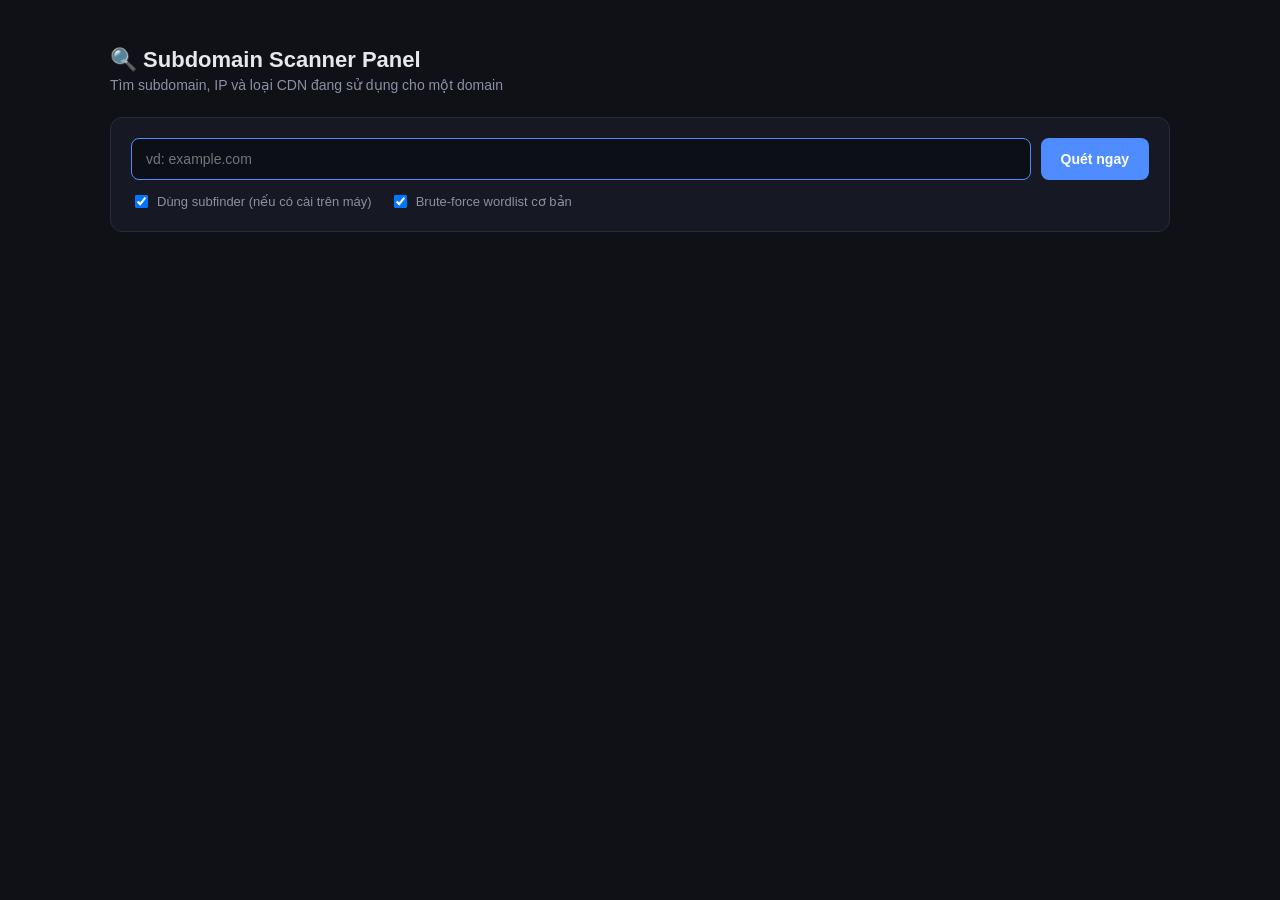
<file: subpanel/templates/index.html>
<!DOCTYPE html>
<html lang="vi">
<head>
<meta charset="UTF-8">
<meta name="viewport" content="width=device-width, initial-scale=1.0">
<title>Subdomain Scanner Panel</title>
<style>
  :root {
    --bg: #0f1117; --panel: #161923; --border: #262b3a;
    --accent: #4f8cff; --text: #e6e8ef; --muted: #8b90a3;
    --green: #3ecf8e; --red: #ff5d6c; --yellow: #ffb84f;
  }
  * { box-sizing: border-box; }
  body {
    margin: 0; font-family: -apple-system, BlinkMacSystemFont, "Segoe UI", Roboto, sans-serif;
    background: var(--bg); color: var(--text);
  }
  .wrap { max-width: 1100px; margin: 0 auto; padding: 32px 20px 60px; }
  h1 { font-size: 22px; margin-bottom: 4px; }
  .sub { color: var(--muted); font-size: 14px; margin-bottom: 24px; }
  .card {
    background: var(--panel); border: 1px solid var(--border);
    border-radius: 12px; padding: 20px; margin-bottom: 20px;
  }
  .row { display: flex; gap: 10px; flex-wrap: wrap; }
  input[type=text] {
    flex: 1; min-width: 220px; background: #0d0f16; border: 1px solid var(--border);
    color: var(--text); padding: 12px 14px; border-radius: 8px; font-size: 14px;
  }
  input[type=text]:focus { outline: none; border-color: var(--accent); }
  button {
    background: var(--accent); color: white; border: none; padding: 12px 20px;
    border-radius: 8px; font-size: 14px; cursor: pointer; font-weight: 600;
  }
  button:hover { filter: brightness(1.1); }
  button:disabled { opacity: 0.5; cursor: not-allowed; }
  .opts { display: flex; gap: 18px; margin-top: 12px; font-size: 13px; color: var(--muted); }
  .opts label { display: flex; align-items: center; gap: 6px; cursor: pointer; }
  .stats { display: flex; gap: 16px; margin: 16px 0; }
  .stat { background: var(--panel); border: 1px solid var(--border); border-radius: 10px; padding: 12px 18px; flex: 1; }
  .stat .num { font-size: 24px; font-weight: 700; }
  .stat .label { font-size: 12px; color: var(--muted); }
  table { width: 100%; border-collapse: collapse; font-size: 13px; }
  th { text-align: left; color: var(--muted); font-weight: 600; padding: 10px 12px; border-bottom: 1px solid var(--border); }
  td { padding: 10px 12px; border-bottom: 1px solid #1e2230; }
  tr:hover td { background: #1a1d29; }
  .badge { display: inline-block; padding: 3px 9px; border-radius: 6px; font-size: 12px; font-weight: 600; }
  .badge.alive { background: rgba(62,207,142,0.15); color: var(--green); }
  .badge.dead { background: rgba(255,93,108,0.15); color: var(--red); }
  .badge.cdn { background: rgba(79,140,255,0.15); color: var(--accent); }
  .badge.none { background: rgba(139,144,163,0.15); color: var(--muted); }
  .ip-list { font-family: ui-monospace, SFMono-Regular, monospace; font-size: 12px; color: var(--muted); }
  .loading { text-align: center; padding: 40px; color: var(--muted); }
  .spinner {
    width: 28px; height: 28px; border: 3px solid var(--border); border-top-color: var(--accent);
    border-radius: 50%; animation: spin 0.8s linear infinite; margin: 0 auto 12px;
  }
  @keyframes spin { to { transform: rotate(360deg); } }
  .toolbar { display: flex; justify-content: space-between; align-items: center; margin-bottom: 10px; }
  .toolbar input { max-width: 260px; }
  .export-btn { background: transparent; border: 1px solid var(--border); color: var(--text); }
  .error { color: var(--red); padding: 12px; }
</style>
</head>
<body>
<div class="wrap">
  <h1>🔍 Subdomain Scanner Panel</h1>
  <div class="sub">Tìm subdomain, IP và loại CDN đang sử dụng cho một domain</div>

  <div class="card">
    <div class="row">
      <input type="text" id="domainInput" placeholder="vd: example.com" autofocus>
      <button id="scanBtn" onclick="scan()">Quét ngay</button>
    </div>
    <div class="opts">
      <label><input type="checkbox" id="optSubfinder" checked> Dùng subfinder (nếu có cài trên máy)</label>
      <label><input type="checkbox" id="optBrute" checked> Brute-force wordlist cơ bản</label>
    </div>
  </div>

  <div id="statsBox" class="stats" style="display:none;">
    <div class="stat"><div class="num" id="statTotal">0</div><div class="label">Tổng số tìm thấy</div></div>
    <div class="stat"><div class="num" id="statAlive">0</div><div class="label">Đang hoạt động</div></div>
    <div class="stat"><div class="num" id="statCdn">0</div><div class="label">Dùng CDN</div></div>
  </div>

  <div id="resultBox"></div>
</div>

<script>
let lastResults = [];

async function scan() {
  const domain = document.getElementById('domainInput').value.trim();
  const btn = document.getElementById('scanBtn');
  const resultBox = document.getElementById('resultBox');
  const statsBox = document.getElementById('statsBox');

  if (!domain) { alert('Nhập tên miền cần quét'); return; }

  btn.disabled = true;
  statsBox.style.display = 'none';
  resultBox.innerHTML = '<div class="loading"><div class="spinner"></div>Đang quét ' + domain + ' ... có thể mất 30-90 giây</div>';

  try {
    const res = await fetch('/api/scan', {
      method: 'POST',
      headers: { 'Content-Type': 'application/json' },
      body: JSON.stringify({
        domain: domain,
        subfinder: document.getElementById('optSubfinder').checked,
        bruteforce: document.getElementById('optBrute').checked
      })
    });
    const data = await res.json();
    if (!res.ok) {
      resultBox.innerHTML = '<div class="card error">Lỗi: ' + (data.error || 'không xác định') + '</div>';
      return;
    }
    lastResults = data.results;
    renderResults(data);
  } catch (e) {
    resultBox.innerHTML = '<div class="card error">Lỗi kết nối: ' + e.message + '</div>';
  } finally {
    btn.disabled = false;
  }
}

function renderResults(data) {
  const statsBox = document.getElementById('statsBox');
  const resultBox = document.getElementById('resultBox');
  const cdnCount = data.results.filter(r => r.cdn && !r.cdn.startsWith('Không')).length;

  document.getElementById('statTotal').textContent = data.total;
  document.getElementById('statAlive').textContent = data.alive;
  document.getElementById('statCdn').textContent = cdnCount;
  statsBox.style.display = 'flex';

  let rows = data.results.map(r => `
    <tr>
      <td>${escapeHtml(r.subdomain)}</td>
      <td class="ip-list">${r.ip && r.ip.length ? r.ip.join('<br>') : '-'}</td>
      <td>${r.cdn.startsWith('Không') ? '<span class="badge none">' + r.cdn + '</span>' : '<span class="badge cdn">' + escapeHtml(r.cdn) + '</span>'}</td>
      <td>${r.alive ? '<span class="badge alive">Hoạt động</span>' : '<span class="badge dead">Không phản hồi</span>'}</td>
    </tr>
  `).join('');

  resultBox.innerHTML = `
    <div class="card">
      <div class="toolbar">
        <input type="text" placeholder="Lọc kết quả..." oninput="filterTable(this.value)">
        <button class="export-btn" onclick="exportCsv()">Xuất CSV</button>
      </div>
      <table id="resultTable">
        <thead><tr><th>Subdomain</th><th>IP</th><th>CDN</th><th>Trạng thái</th></tr></thead>
        <tbody>${rows}</tbody>
      </table>
    </div>
  `;
}

function filterTable(q) {
  q = q.toLowerCase();
  document.querySelectorAll('#resultTable tbody tr').forEach(tr => {
    tr.style.display = tr.textContent.toLowerCase().includes(q) ? '' : 'none';
  });
}

function exportCsv() {
  if (!lastResults.length) return;
  const header = 'subdomain,ip,cdn,alive\n';
  const rows = lastResults.map(r => `${r.subdomain},"${(r.ip||[]).join('|')}",${r.cdn},${r.alive}`).join('\n');
  const blob = new Blob([header + rows], { type: 'text/csv' });
  const a = document.createElement('a');
  a.href = URL.createObjectURL(blob);
  a.download = 'subdomains.csv';
  a.click();
}

function escapeHtml(s) {
  return (s || '').replace(/[&<>"']/g, c => ({'&':'&amp;','<':'&lt;','>':'&gt;','"':'&quot;',"'":'&#39;'}[c]));
}

document.getElementById('domainInput').addEventListener('keydown', e => {
  if (e.key === 'Enter') scan();
});
</script>
</body>
</html>
</file>
